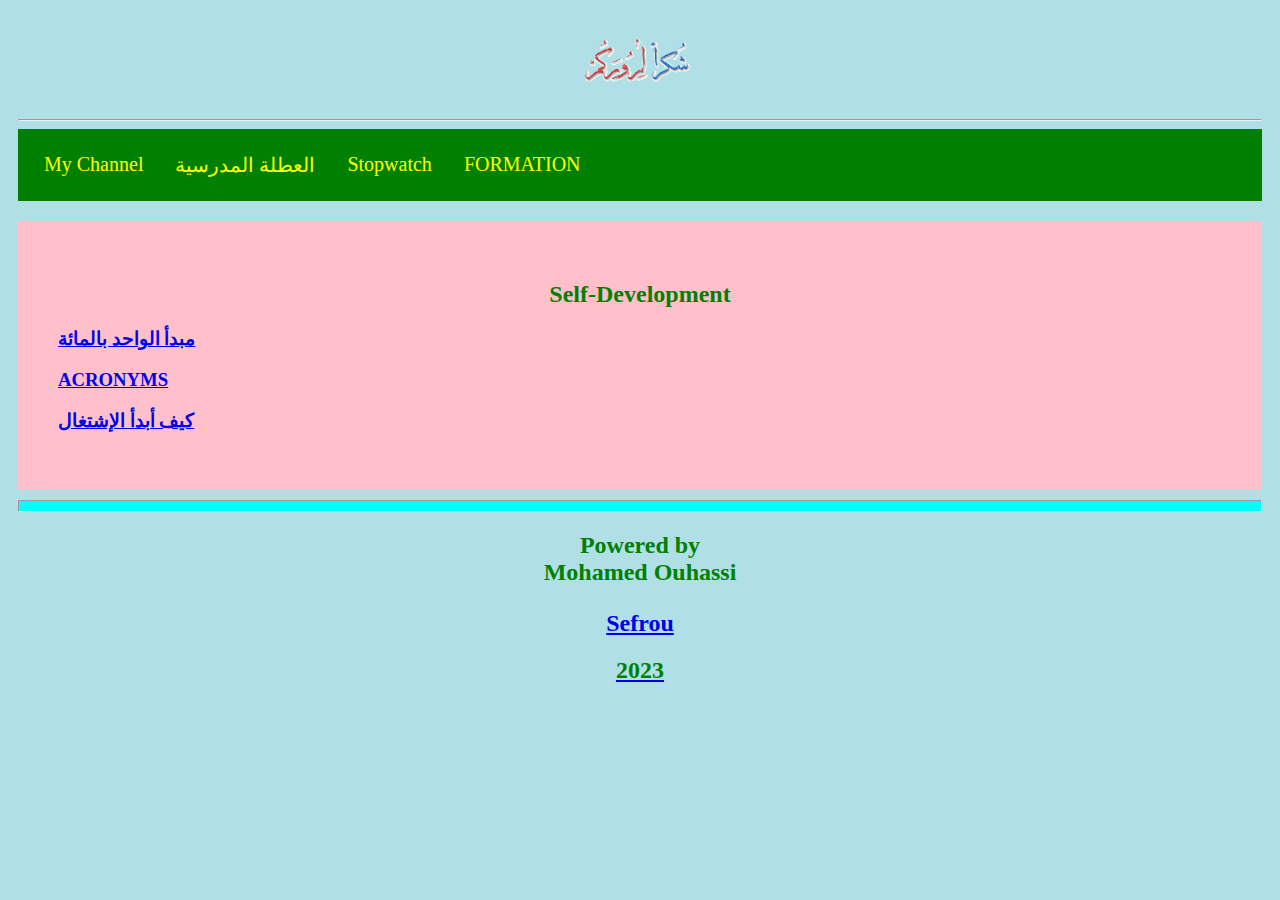
<file: index.html>
<!DOCTYPE html>
<html>

<head>
  <meta charset="UTF-8">
  <meta name="viewport" content="width=device-width, initial-scale=1.0">
  <title>Formation Continue💚</title>
  <link rel="stylesheet" href="styles.css">
  <link rel=”stylesheet” href=”https://maxcdn.bootstrapcdn.com/bootstrap/4.0.0/css/bootstrap.min.css”rel=”nofollow” integrity=”sha384-Gn5384xqQ1aoWXA+058RXPxPg6fy4IWvTNh0E263XmFcJlSAwiGgFAW/dAiS6JXm” crossorigin=”anonymous”>
   <img src="شكرا.gif" class="center" width="80%">
	<hr>
</head>

<body>

<style>
  .center {
  display: block;
  margin-left: auto;
  margin-right: auto;
  width: 10%;
}

 .topnav {
    float:center;
	  color: black;
	  text-align: center;
	  padding: 10px 10px;
	  text-decoration: none;
	  font-size: 20px;
 }
</style>



  <div class="topnav">
    <a href="https://www.youtube.com/@MohamedOuttilmirath13655">My Channel</a>
    <a href="counter.html">العطلة المدرسية</a>
    <a href="https://tilmirath24.github.io/time/">Stopwatch</a>
    <a href="form.html">FORMATION</a>
   

  </div>

 
      <div class="card">
        <h2>Self-Development</h2>
        <h3><a href="https://www.youtube.com/watch?v=lf-zZs2YHPU&list=PL_Z_GZa9ZDkc43Z0hUniTSgYcFvr6sCNJ&index=1">مبدأ الواحد بالمائة</a></h3>
        <h3><a href="https://www.youtube.com/watch?v=HsodP-3C-Ew&list=PL_Z_GZa9ZDkc43Z0hUniTSgYcFvr6sCNJ&index=2">ACRONYMS</a></h3>
        <h3><a href="https://www.youtube.com/watch?v=_NifCogTv0E&list=PL_Z_GZa9ZDkc43Z0hUniTSgYcFvr6sCNJ&index=3">كيف أبدأ الإشتغال</a></h3>
      </div>
    
      <hr

  <div class="footer">
    <h2>Powered by<br> <strong> Mohamed Ouhassi</strong>
      <br>
      <p><a href="https://en.wikipedia.org/wiki/Sefrou" </a>
          <h2>Sefrou </h2>
      </p>
      <h2>2023</h2>
  </div>

</body>

</html>
</file>
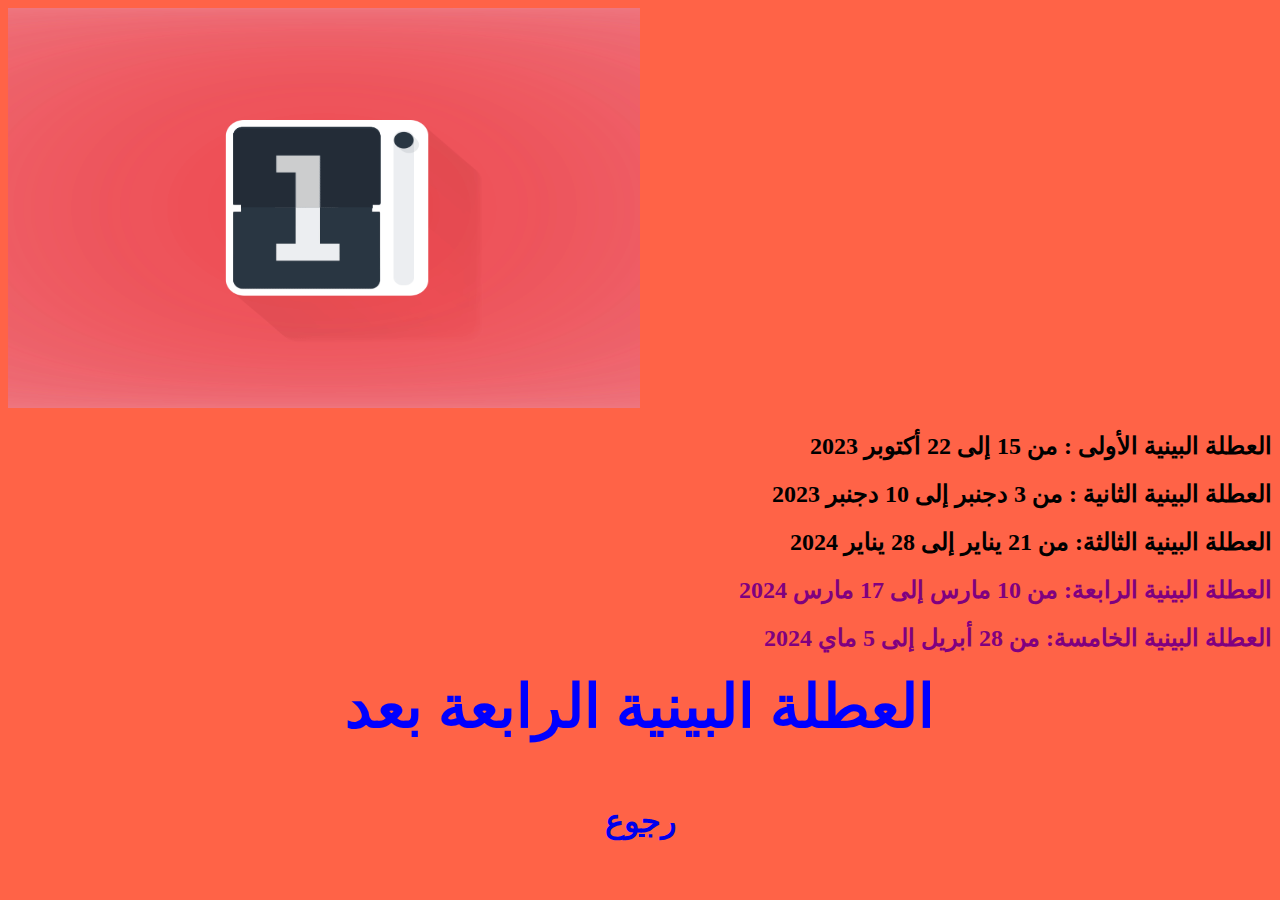
<file: counter.html>
<!DOCTYPE html>
<html>
<head>
<meta name="viewport" content="width=device-width, initial-scale=1.0">
<img src="./counter.gif" />
<title>العطلة المدرسية</title>
  <h2 style="color:black;text-align:right"> العطلة البينية الأولى : من 15 إلى 22 أكتوبر 2023</h2>
<h2 style="color:black;text-align:right"> العطلة البينية الثانية : من 3 دجنبر إلى 10 دجنبر 2023</h2>
<h2 style="color:black;text-align:right"> العطلة البينية الثالثة: من 21 يناير إلى 28 يناير 2024</h2>
   <h2 style="color:purple;text-align:right">العطلة البينية الرابعة: من 10 مارس إلى 17 مارس 2024</h2>
   <h2 style="color:purple;text-align:right">العطلة البينية الخامسة: من 28 أبريل إلى 5 ماي 2024</h2>
<p style="color:blue;"><strong> العطلة البينية الرابعة بعد</strong> </p>

<style>
p {
  text-align: center;
  font-size: 60px;
  margin-top: 0px;
}
img {

  width: 50%;
  height: 400px;
}
</style>

</head>
<body style="background-color:tomato;color:green;">

<h1 style="color:green;text-align:center;"Count-Down</h1>
<p id="demo"></p>


<script>
// Set the date we're counting down to
var countDownDate = new Date("Sat Mar 10,2024 18:00:00").getTime();

// Update the count down every 1 second
var x = setInterval(function() {

  // Get today's date and time
  var now = new Date().getTime();

  // Find the distance between now and the count down date
  var distance = countDownDate - now;

  // Time calculations for days, hours, minutes and seconds
  var days = Math.floor(distance / (1000 * 60 * 60 * 24));
  var hours = Math.floor((distance % (1000 * 60 * 60 * 24)) / (1000 * 60 * 60));
  var minutes = Math.floor((distance % (1000 * 60 * 60)) / (1000 * 60));
  var seconds = Math.floor((distance % (1000 * 60)) / 1000);

  // Output the result in an element with id="demo"
  document.getElementById("demo").innerHTML = days + "d " + hours + "h "
  + minutes + "m " + seconds + "s ";

  // If the count down is over, write some text
  if (distance < 0) {
    clearInterval(x);
    document.getElementById("demo").innerHTML = "EXPIRED";
  }
}, 1000);

</script>

<a href="index.html" class="button">رجوع</a>
</body>
</html>
</file>
<file: styles.css>
* {
    box-sizing: border-box;
  }
  
  body {
    font-family:Times Roman;
    padding: 10px;
    background:powderblue;
  }

  
  .button {
    background-color: pink;
    border: none;
    color: green;
    padding: 20px 34px;
    text-align: center;
    text-decoration: none;
    display: inline-block;
    font-size: 20px;
    margin: 4px 2px;
    cursor:alias;
  }
  
  /* Header/Blog Title */
  .header {
    padding: 30px;
    text-align: center;
    background: #ff1493;
  }
  h1 {
    text-align: center;
    column:green;
  }
  h2 {
    text-align: center;
    color: green;
  }
  h3 {
    text-color:green;
  }
  .header h1 {
    font-size: 50px;
    text-align: center;
  }
  
  /* Style the top navigation bar */
  .topnav {
    overflow: hidden;
    background-color: green;
  }
  
  /* Style the topnav links */
  .topnav a {
    float: left;
    display: block;
    color:yellow;
    text-align: left;
    padding: 14px 16px;
    text-decoration: none;
  }
  
  /* Change color on hover */
  .topnav a:hover {
    background-color: #ddd;
    color: tomato;
  }
  
  /* Create two unequal columns that floats next to each other */
  /* Left column */
  .leftcolumn {
    float: left;
    width: 75%;
  }
  
  /* Right column */
  .rightcolumn {
    float: left;
    width: 25%;
    background-color: green;
    padding-left: 20px;
  }
  
  /* Fake image */
  .fakeimg {
    background-color: white;
    width: 50%;
    padding: 20px;
  }
  
  /* Add a card effect for articles */
  .card {
    background-color: pink;
    padding: 40px;
    margin-top: 20px;
  }
  
  /* Clear floats after the columns */
  .row:after {
    content: "";
    display: table;
    clear: both;
  }
  
  /* Footer */
  .footer {
    padding: 5px;
    text-align: center;
    background: #00ffff;
    margin-top: 10px;
  }
  
  /* Responsive layout - when the screen is less than 800px wide, make the two columns stack on top of each other instead of next to each other */
  @media screen and (max-width: 800px) {
    .leftcolumn, .rightcolumn {
      width: 100%;
      padding: 0;
    }
  }
  
  /* Responsive layout - when the screen is less than 400px wide, make the navigation links stack on top of each other instead of next to each other */
  @media screen and (max-width: 400px) {
    .topnav a {
      float: none;
      width: 100%;
    }
  }
</file>
